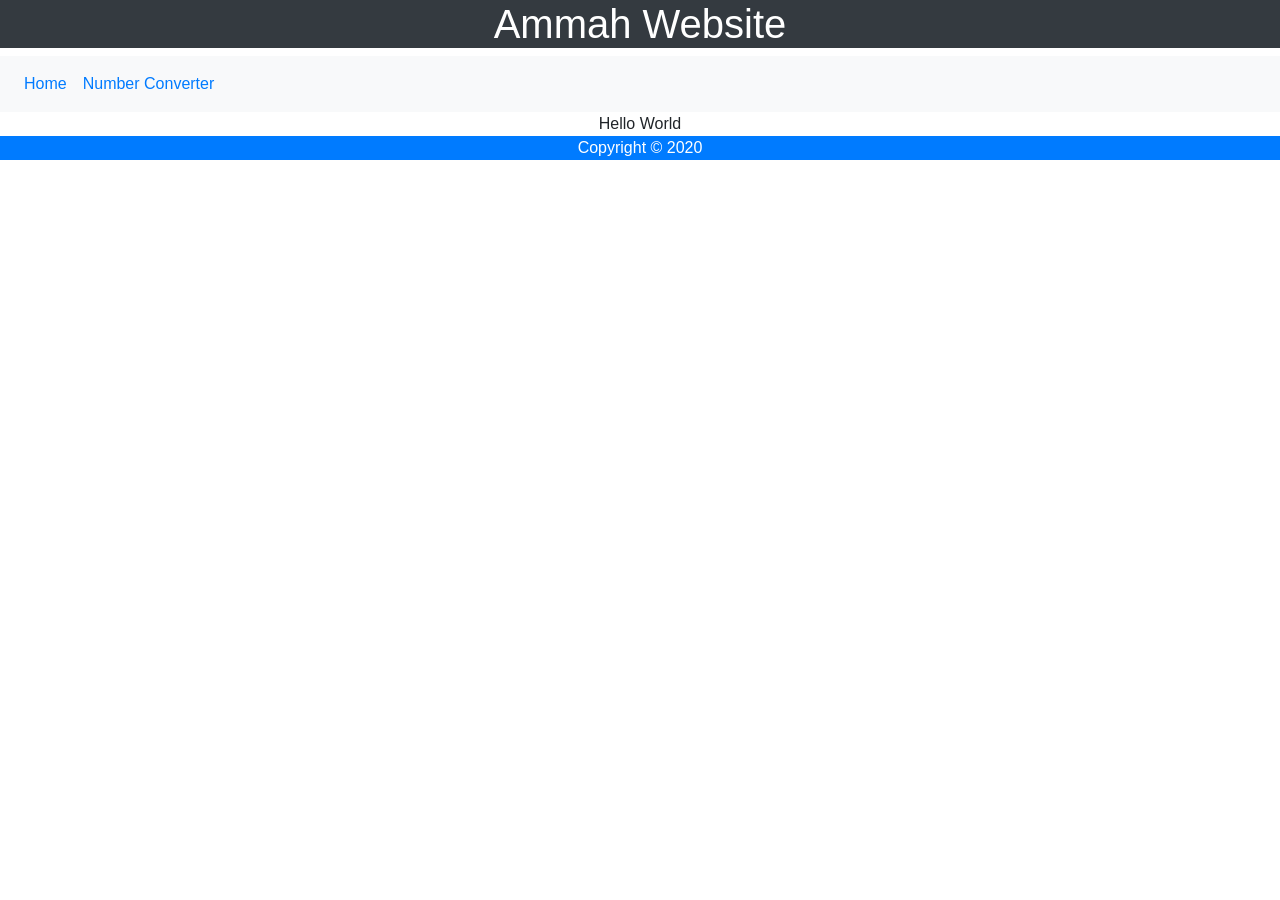
<file: index.html>
<!DOCTYPE html>
<html lang="en">
<head>
    <meta charset="UTF-8">
    <meta name="viewport" content="width=device-width, initial-scale=1.0">
    <link rel="stylesheet" href="https://cdn.jsdelivr.net/npm/bootstrap@4.5.3/dist/css/bootstrap.min.css" integrity="sha384-TX8t27EcRE3e/ihU7zmQxVncDAy5uIKz4rEkgIXeMed4M0jlfIDPvg6uqKI2xXr2" crossorigin="anonymous">
    <title>Home Page</title>
</head>
<body>
    <header>
        <h1 class="bg-dark text-white text-center">Ammah Website</h1>
        <nav class="navbar navbar-expand-sm bg-light">
            <ul class="navbar-nav">
                <li class="nav-item">
                    <a href="#" class="nav-link">Home</a>
                </li>
                <li class="nav-item">
                    <a href="/converter" class="nav-link">Number Converter</a>
                </li>
            </ul>
        </nav>
    </header>
    <section>
        <div class="container-fluid text-center">Hello World</div>
    </section>
    <footer class="bg-primary text-white text-center">
        Copyright &copy; 2020
    </footer>
</body>
</html>
</file>
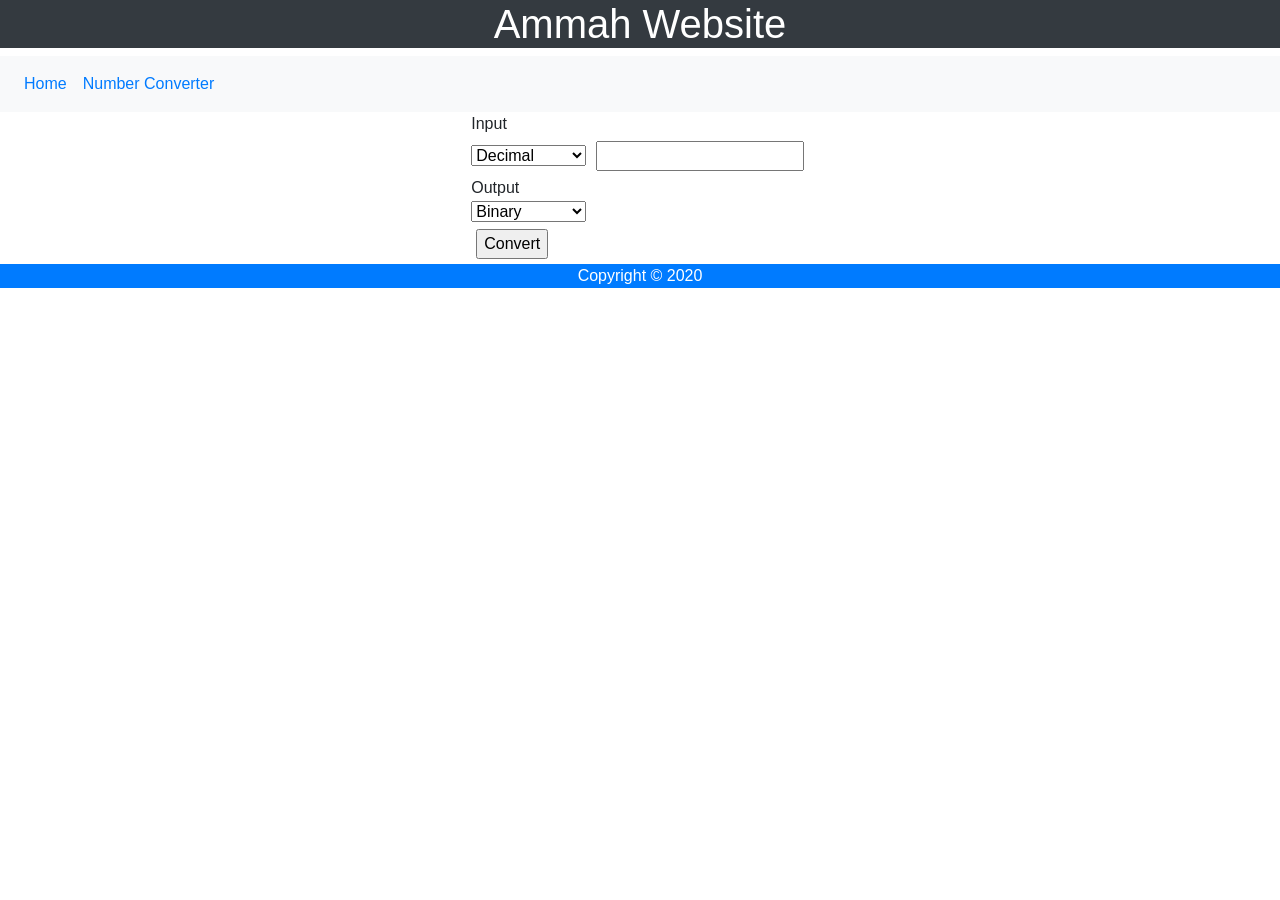
<file: converter/index.html>
<!DOCTYPE html>
<html lang="en">

<head>
    <meta charset="UTF-8">
    <meta name="viewport" content="width=device-width, initial-scale=1.0">
    <link rel="stylesheet" href="https://cdn.jsdelivr.net/npm/bootstrap@4.5.3/dist/css/bootstrap.min.css"
        integrity="sha384-TX8t27EcRE3e/ihU7zmQxVncDAy5uIKz4rEkgIXeMed4M0jlfIDPvg6uqKI2xXr2" crossorigin="anonymous">
    <link rel="stylesheet" href="style.css">
    <script src="script.js"></script>
    <title>Home Page</title>
</head>

<body>
    <header>
        <h1 class="bg-dark text-white text-center">Ammah Website</h1>
        <nav class="navbar navbar-expand-sm bg-light">
            <ul class="navbar-nav">
                <li class="nav-item">
                    <a href="../" class="nav-link">Home</a>
                </li>
                <li class="nav-item">
                    <a href="#" class="nav-link">Number Converter</a>
                </li>
            </ul>
        </nav>
    </header>
    <section>
        <form autocomplete="off" name="MyForm" onsubmit="return convert()">
            Input
            <br>
            <select name="Input" id="in" onchange="return hide()">
                <option value="bin">Binary</option>
                <option value="oct">Octal</option>
                <option value="dec" selected="selected">Decimal</option>
                <option value="hex">Hexadecimal</option>
            </select>
            <input type="text" name="FirstInput" id="fi">

            <br>
            Output
            <br>

            <select name="Output" id="out">
                <option value="bin" id="bin">Binary</option>
                <option value="oct" id="oct">Octal</option>
                <option value="dec" id="dec">Decimal</option>
                <option value="hex" id="hex">Hexadecimal</option>
            </select>
            <span id="output"></span>
            <br>

            <input type="submit" value="Convert">
        </form>
    </section>
    <footer class="bg-primary text-white text-center">
        Copyright &copy; 2020
    </footer>
</body>
<script>
    document.getElementById('dec').style['display'] = 'none';
</script>

</html>
</file>
<file: converter/style.css>
html, body {
  height: 100%;
}

html {
  /* display: table; */
  margin: auto;
}

body {
  /* display: table-cell; */
  vertical-align: middle;
}

section {
  display: table;
  margin: auto;
  vertical-align: middle;
}

input {
  margin: 5px;
}

#output {
  padding-left: 5px;
}
</file>
